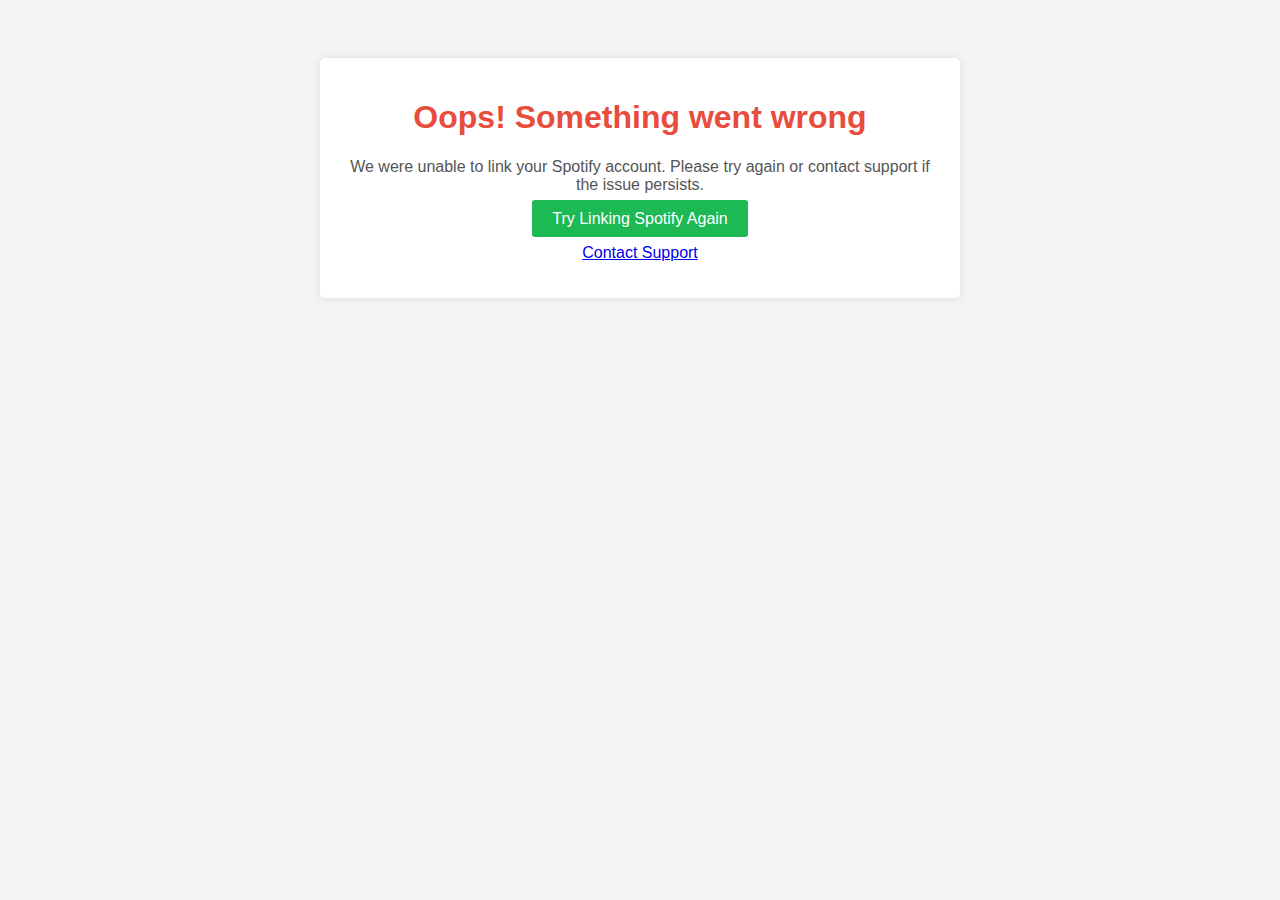
<file: Spotify_Wrapped/templates/Spotify_Wrapped/link_error.html>
<!DOCTYPE html>
<html lang="en">
<head>
    <meta charset="UTF-8">
    <meta name="viewport" content="width=device-width, initial-scale=1.0">
    <title>Error - Spotify Link Failed</title>
    <style>
        body {
            font-family: Arial, sans-serif;
            background-color: #f4f4f4;
            text-align: center;
            padding: 50px;
        }
        .container {
            background-color: #fff;
            padding: 20px;
            border-radius: 5px;
            box-shadow: 0 0 10px rgba(0, 0, 0, 0.1);
            max-width: 600px;
            margin: 0 auto;
        }
        h1 {
            color: #e74c3c;
        }
        p {
            color: #555;
        }
        .button {
            background-color: #1db954;
            color: white;
            padding: 10px 20px;
            border: none;
            border-radius: 3px;
            text-decoration: none;
            font-size: 16px;
        }
        .button:hover {
            background-color: #14843c;
        }
    </style>
</head>
<body>
    <div class="container">
        <h1>Oops! Something went wrong</h1>
        <p>We were unable to link your Spotify account. Please try again or contact support if the issue persists.</p>

        <!-- Optional: Include a button to retry the OAuth flow -->
        <a href="{% url 'spotify_auth' %}" class="button">Try Linking Spotify Again</a>

        <!-- Optional: Provide a link to support or help page -->
        <p><a href="/support">Contact Support</a></p>
    </div>
</body>
</html>
</file>
